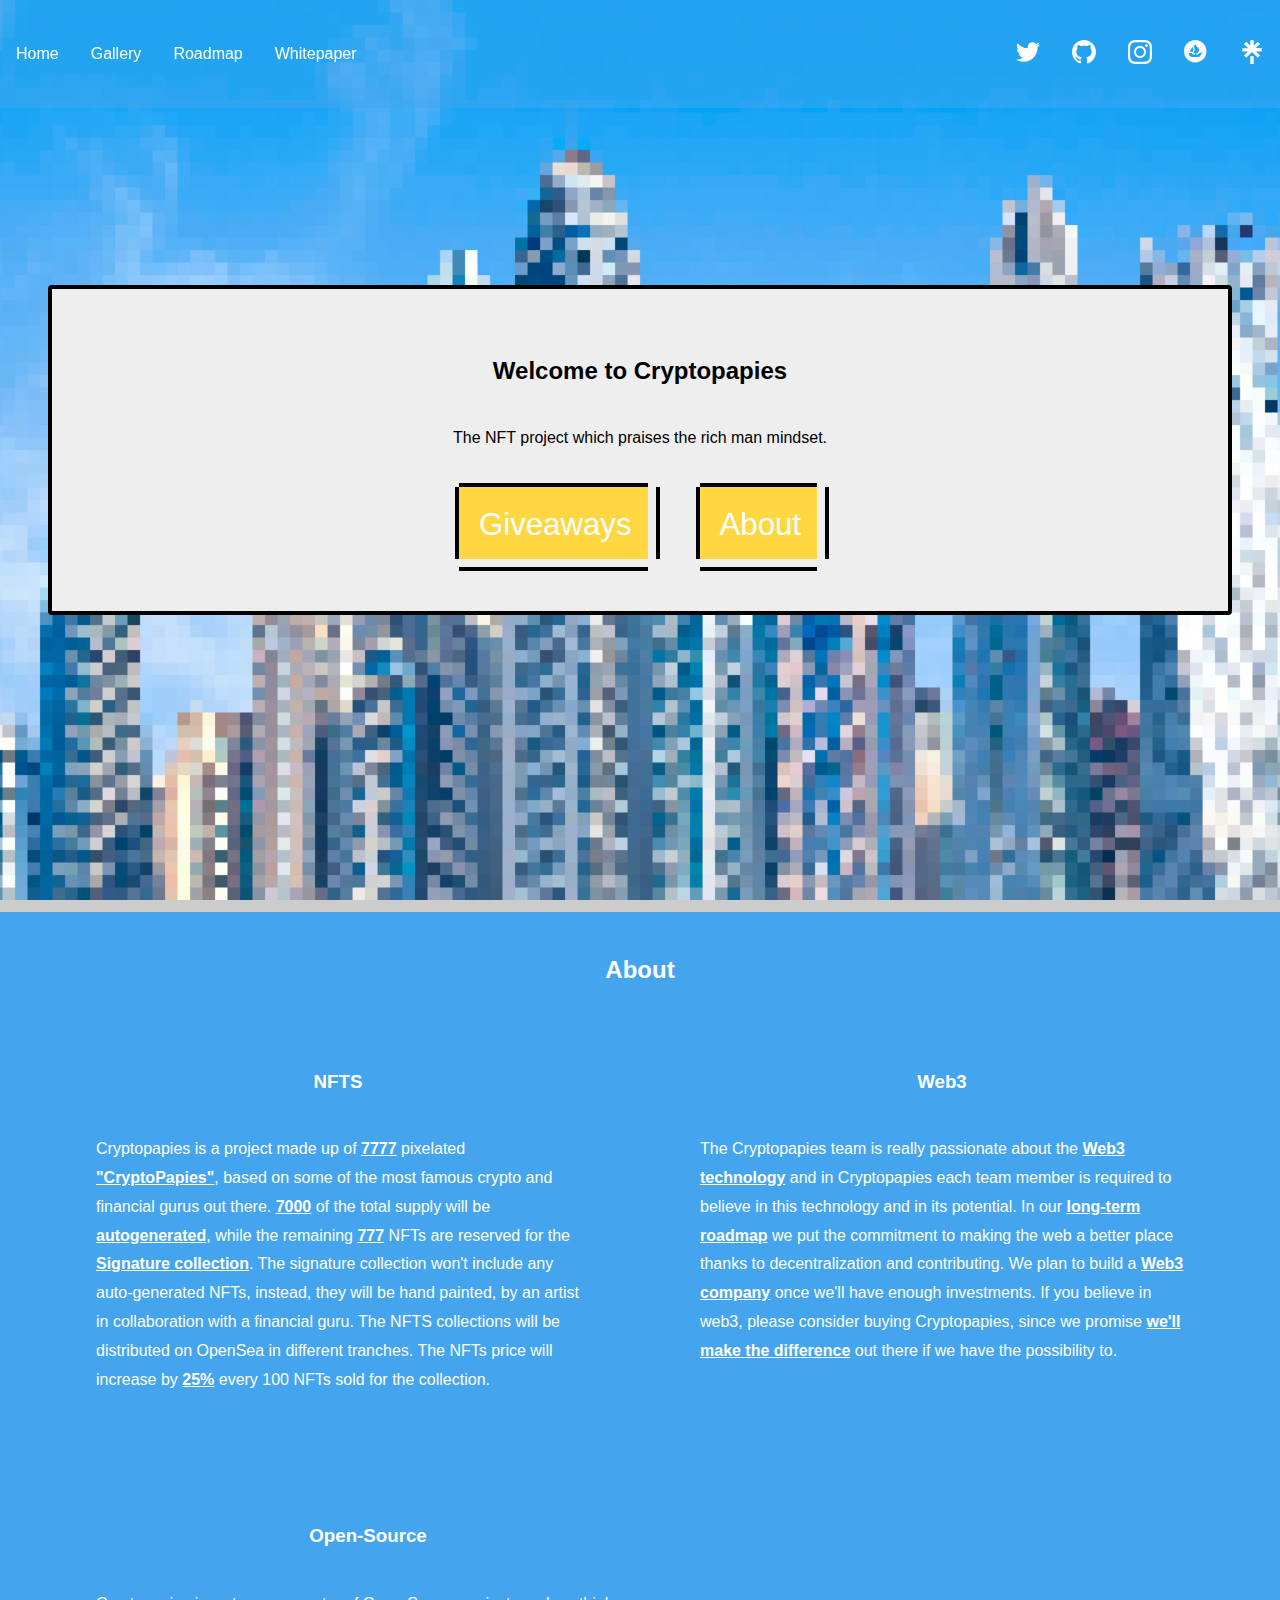
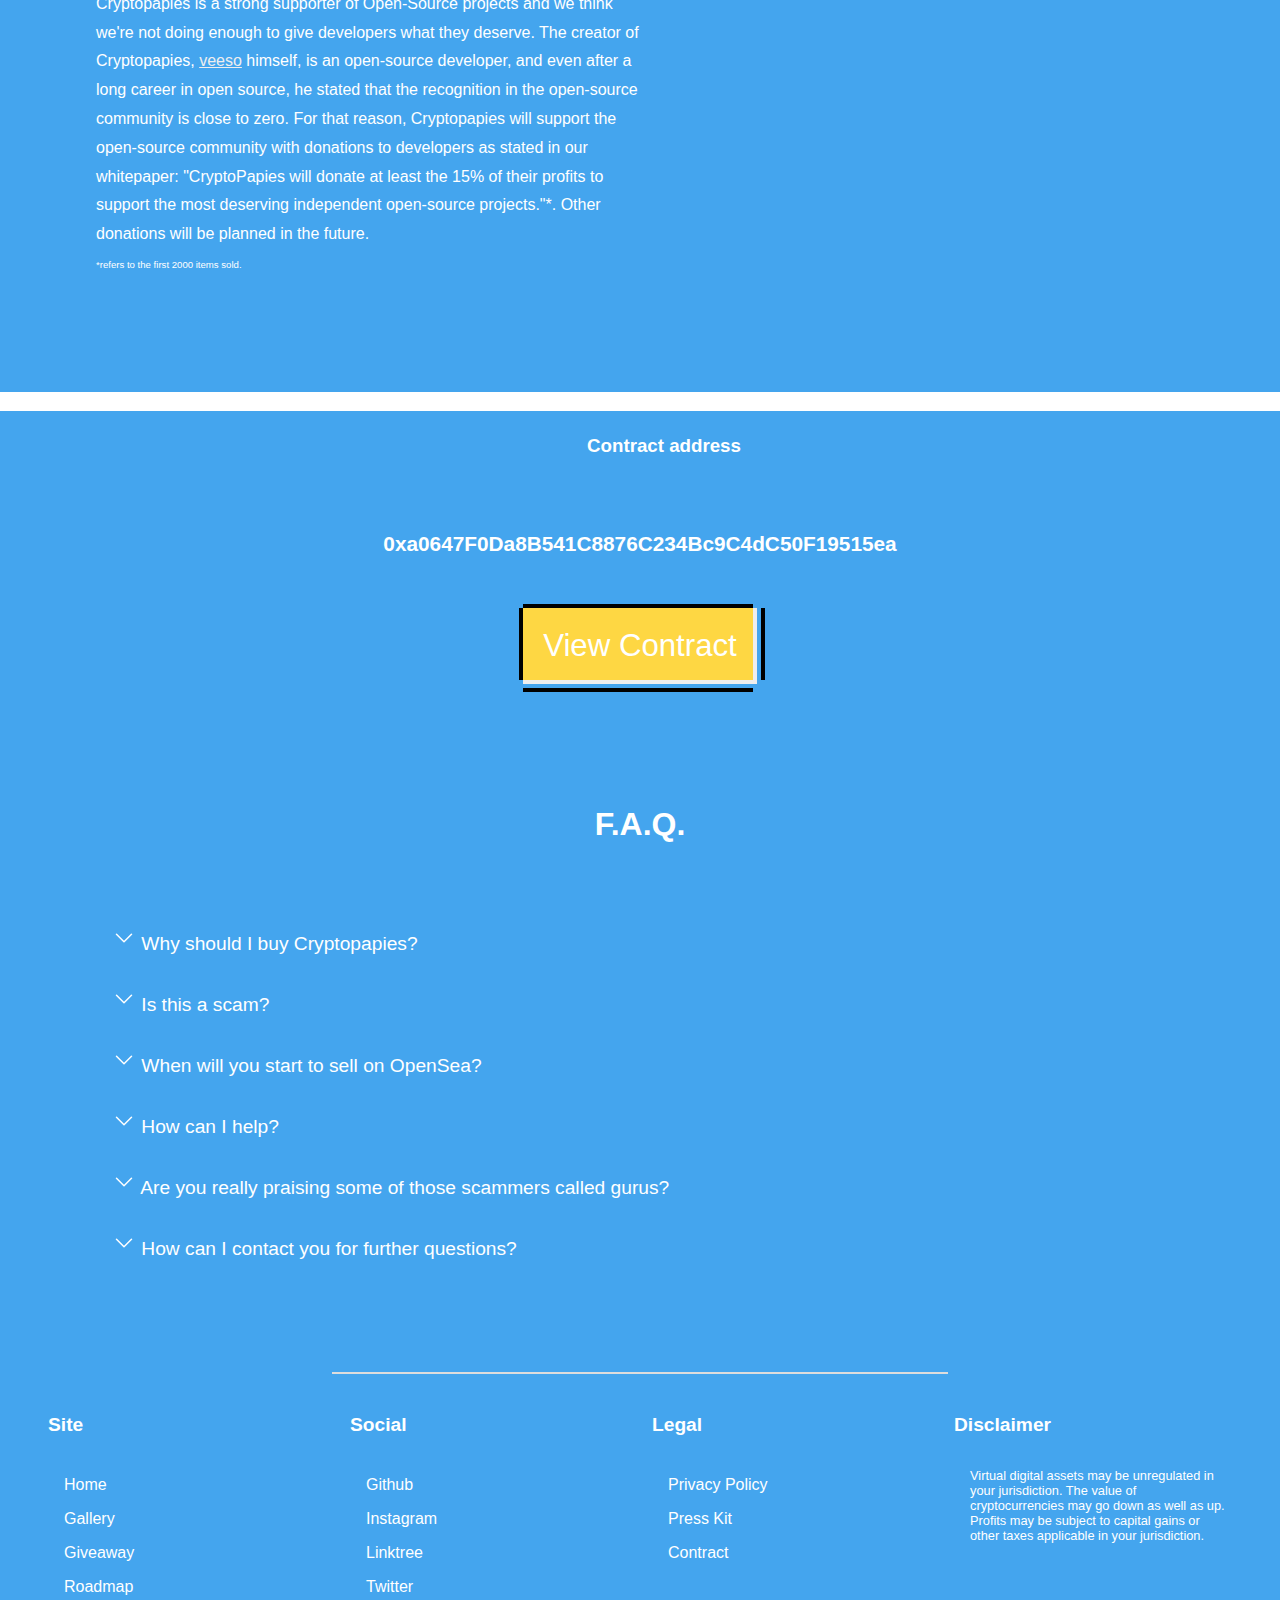
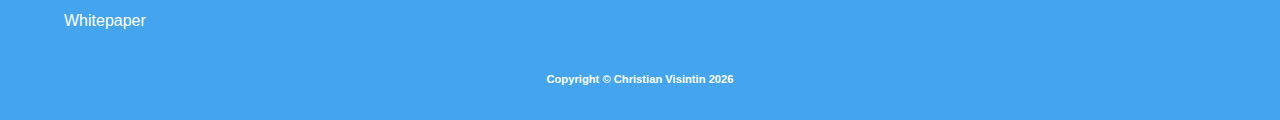
<file: index.html>
<!DOCTYPE html>
<html lang="en">
  <head>
    <meta charset="utf-8" />
    <meta
      name="viewport"
      content="minimum-scale=1, initial-scale=1, width=device-width"
    />
    <meta
      property="og:image"
      content="https://cryptopapies.io/assets/images/dubai_bg_logo.png"
    />
    <meta property="og:image:type" content="image/png" />
    <meta property="og:image:width" content="1280" />
    <meta property="og:image:height" content="720" />
    <meta property="og:type" content="website" />
    <meta property="og:url" content="https://cryptopapies.io/" />
    <meta property="og:title" content="Cryptopapies" />
    <meta
      property="og:description"
      content="The NFT project which praises the rich man mindset"
    />
    <link
      rel="stylesheet"
      href="https://cdn.jsdelivr.net/npm/bootstrap@5.2.2/dist/css/bootstrap.min.css"
      integrity="sha384-Zenh87qX5JnK2Jl0vWa8Ck2rdkQ2Bzep5IDxbcnCeuOxjzrPF/et3URy9Bv1WTRi"
      crossorigin="anonymous"
    />
    <link
      rel="icon"
      type="image/png"
      sizes="96x96"
      href="/assets/images/favicon-96x96.png"
    />
    <link
      rel="icon"
      type="image/png"
      sizes="32x32"
      href="/assets/images/favicon-32x32.png"
    />
    <link
      rel="icon"
      type="image/png"
      sizes="16x16"
      href="/assets/images/favicon-16x16.png"
    />
    <title>Cryptopapies.io</title>
  </head>
  <body>
    <div id="app"></div>
    <script src="bundle.js"></script>
  </body>
</html>
</file>
